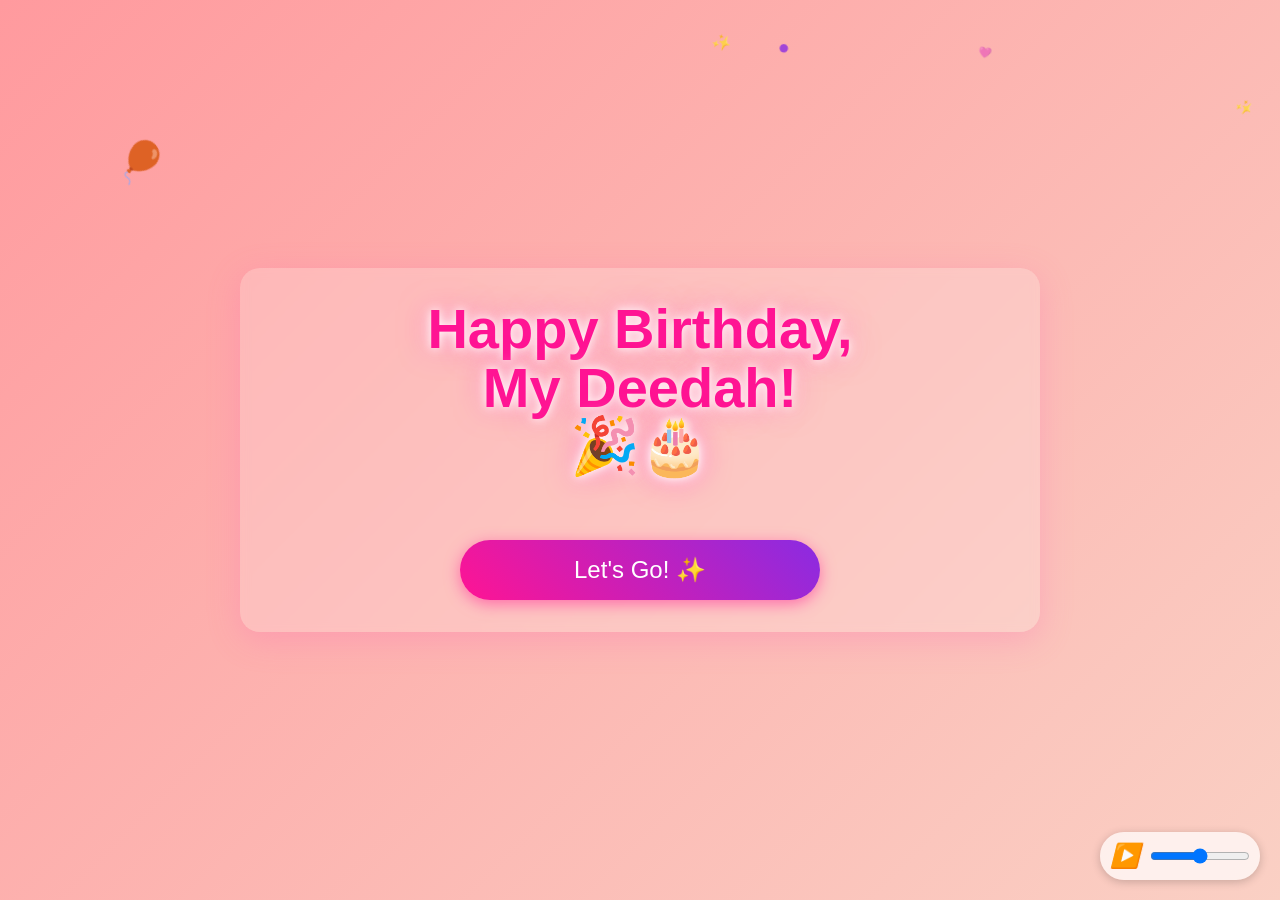
<file: index.html>
<html lang="en"><script src="chrome-extension://eppiocemhmnlbhjplcgkofciiegomcon/content/location/location.js" id="eppiocemhmnlbhjplcgkofciiegomcon"></script><script src="chrome-extension://eppiocemhmnlbhjplcgkofciiegomcon/libs/extend-native-history-api.js"></script><script src="chrome-extension://eppiocemhmnlbhjplcgkofciiegomcon/libs/requests.js"></script><head>
    <meta name="viewport" content="width=device-width, initial-scale=1.0, maximum-scale=1.0, user-scalable=no">

    <meta charset="UTF-8">
    <title>Happy Birthday My Deedh!</title>
    
<script bis_use="true" type="text/javascript" charset="utf-8" data-bis-config="[&quot;facebook.com/&quot;,&quot;twitter.com/&quot;,&quot;youtube-nocookie.com/embed/&quot;,&quot;//vk.com/&quot;,&quot;//www.vk.com/&quot;,&quot;linkedin.com/&quot;,&quot;//www.linkedin.com/&quot;,&quot;//instagram.com/&quot;,&quot;//www.instagram.com/&quot;,&quot;//www.google.com/recaptcha/api2/&quot;,&quot;//hangouts.google.com/webchat/&quot;,&quot;//www.google.com/calendar/&quot;,&quot;//www.google.com/maps/embed&quot;,&quot;spotify.com/&quot;,&quot;soundcloud.com/&quot;,&quot;//player.vimeo.com/&quot;,&quot;//disqus.com/&quot;,&quot;//tgwidget.com/&quot;,&quot;//js.driftt.com/&quot;,&quot;friends2follow.com&quot;,&quot;/widget&quot;,&quot;login&quot;,&quot;//video.bigmir.net/&quot;,&quot;blogger.com&quot;,&quot;//smartlock.google.com/&quot;,&quot;//keep.google.com/&quot;,&quot;/web.tolstoycomments.com/&quot;,&quot;moz-extension://&quot;,&quot;chrome-extension://&quot;,&quot;/auth/&quot;,&quot;//analytics.google.com/&quot;,&quot;adclarity.com&quot;,&quot;paddle.com/checkout&quot;,&quot;hcaptcha.com&quot;,&quot;recaptcha.net&quot;,&quot;2captcha.com&quot;,&quot;accounts.google.com&quot;,&quot;www.google.com/shopping/customerreviews&quot;,&quot;buy.tinypass.com&quot;,&quot;gstatic.com&quot;,&quot;secureir.ebaystatic.com&quot;,&quot;docs.google.com&quot;,&quot;contacts.google.com&quot;,&quot;github.com&quot;,&quot;mail.google.com&quot;,&quot;chat.google.com&quot;,&quot;audio.xpleer.com&quot;,&quot;keepa.com&quot;,&quot;static.xx.fbcdn.net&quot;,&quot;sas.selleramp.com&quot;,&quot;1plus1.video&quot;,&quot;console.googletagservices.com&quot;,&quot;//lnkd.demdex.net/&quot;,&quot;//radar.cedexis.com/&quot;,&quot;//li.protechts.net/&quot;,&quot;challenges.cloudflare.com/&quot;,&quot;ogs.google.com&quot;]" src="chrome-extension://eppiocemhmnlbhjplcgkofciiegomcon/executors/traffic.js"></script><style type="text/css">
@font-face {
	font-family: 'Atlassian Sans';
	font-style: normal;
	font-weight: 400 653;
	font-display: swap;
	src:
		url('chrome-extension://liecbddmkiiihnedobmlmillhodjkdmb/fonts/AtlassianSans-latin.woff2') format('woff2');
	unicode-range: U+0000-00FF, U+0131, U+0152-0153, U+02BB-02BC, U+02C6, U+02DA, U+02DC, U+0304,
		U+0308, U+0329, U+2000-206F, U+20AC, U+2122, U+2191, U+2193, U+2212, U+2215, U+FEFF, U+FFFD;
}</style>
    <link rel="stylesheet" href="index.css">
</head>
<body bis_register="[base64]" __processed_0f899d02-c977-4ac2-8af0-0af2181c0594__="true" data-new-gr-c-s-check-loaded="14.1235.0" data-gr-ext-installed="">
    <div class="container" bis_skin_checked="1">
        <h1 style="text-shadow: rgb(255, 255, 255) 0px 0px 10px, rgba(255, 255, 255, 0.8) 0px 0px 20px, rgba(255, 20, 147, 0.6) 0px 0px 30px;">Happy Birthday, </br>My Deedah! </br>🎉🎂</h1>
        <div class="typewriter-container" bis_skin_checked="1">
            <div class="subtitle typewriter-text" bis_skin_checked="1">
                
                <span class="cursor"></span>
            </div>
        </div>
        <button class="next-button" onclick="goToNextPage()">Let's Go! ✨</button>
    </div>

    <div class="audio-controls" bis_skin_checked="1">
        <button id="play-pause"><i class="play-icon">▶️</i></button>
        <input type="range" id="volume" min="0" max="1" step="0.1" value="0.5">
    </div>

    <audio id="birthday-song" loop="">
        <source src="https://www.soundhelix.com/examples/mp3/SoundHelix-Song-1.mp3" type="audio/mp3">
        Your browser does not support the audio element.
    </audio>

    <script src="https://cdnjs.cloudflare.com/ajax/libs/gsap/3.11.4/gsap.min.js"></script>
    <script>
        // Play birthday song
        const audio = document.getElementById('birthday-song');
        const playPauseBtn = document.getElementById('play-pause');
        const volumeControl = document.getElementById('volume');
        let isPlaying = false;

        // Set initial volume
        audio.volume = volumeControl.value;

        // Play audio when page loads but wait a bit
        window.addEventListener('load', () => {
            setTimeout(() => {
                audio.play()
                    .then(() => {
                        isPlaying = true;
                        playPauseBtn.innerHTML = '<i class="play-icon">⏸️</i>';
                    })
                    .catch(error => {
                        console.log("Audio play failed due to autoplay restrictions:", error);
                    });
            }, 1000);
        });

        // Play/Pause button
        playPauseBtn.addEventListener('click', () => {
            if (isPlaying) {
                audio.pause();
                playPauseBtn.innerHTML = '<i class="play-icon">▶️</i>';
            } else {
                audio.play();
                playPauseBtn.innerHTML = '<i class="play-icon">⏸️</i>';
            }
            isPlaying = !isPlaying;
        });

        // Volume control
        volumeControl.addEventListener('input', () => {
            audio.volume = volumeControl.value;
        });

        // Function to go to next page
        function goToNextPage() {
            // Add a bounce effect before navigating
            gsap.to('.next-button', {
                scale: 1.2,
                yoyo: true,
                repeat: 1,
                duration: 0.3,
                onComplete: () => {
                    // Change this URL to your next page
                    window.location.href = "cake.html";
                    
                    // For demonstration, we'll just show an alert
                    
                }
            });
        }

        // Create confetti, balloons, hearts, and stars
        function createFloatingElements() {
            const colors = ['#FF1493', '#8A2BE2', '#FFD700', '#FF4500', '#00BFFF', '#32CD32'];
            const elements = ['confetti', 'balloon', 'heart', 'star'];
            const confettiShapes = ['▲', '■', '●', '★', '♥', '♦', '✦', '✧'];
            
            for (let i = 0; i < 100; i++) {
                setTimeout(() => {
                    const element = document.createElement('div');
                    
                    // Randomly pick an element type
                    const elementType = elements[Math.floor(Math.random() * elements.length)];
                    element.className = elementType;
                    
                    // Set random position
                    element.style.left = Math.random() * 100 + 'vw';
                    element.style.top = -30 + 'px';
                    
                    // Set random color
                    const color = colors[Math.floor(Math.random() * colors.length)];
                    
                    // Different styling based on element type
                    if (elementType === 'confetti') {
                        const shape = confettiShapes[Math.floor(Math.random() * confettiShapes.length)];
                        element.innerHTML = shape;
                        element.style.color = color;
                        element.style.fontSize = (Math.random() * 20 + 10) + 'px';
                        element.style.transform = `rotate(${Math.random() * 360}deg)`;
                    } else if (elementType === 'balloon') {
                        element.innerHTML = '🎈';
                        element.style.fontSize = (Math.random() * 30 + 20) + 'px';
                        element.style.filter = `hue-rotate(${Math.random() * 360}deg)`;
                    } else if (elementType === 'heart') {
                        element.innerHTML = '❤️';
                        element.style.fontSize = (Math.random() * 20 + 10) + 'px';
                        element.style.filter = `hue-rotate(${Math.random() * 360}deg)`;
                    } else if (elementType === 'star') {
                        element.innerHTML = '✨';
                        element.style.fontSize = (Math.random() * 15 + 10) + 'px';
                    }
                    
                    // Add to body
                    document.body.appendChild(element);
                    
                    // Animate with GSAP
                    gsap.to(element, {
                        y: window.innerHeight + 100,
                        x: '+=' + (Math.random() * 200 - 100),
                        rotation: Math.random() * 360,
                        duration: Math.random() * 10 + 5,
                        ease: "power1.out",
                        onComplete: () => {
                            document.body.removeChild(element);
                        }
                    });
                    
                    // Add some sparkle animation
                    if (Math.random() > 0.7) {
                        gsap.to(element, {
                            opacity: 0.5,
                            yoyo: true,
                            repeat: -1,
                            duration: 0.5,
                            ease: "sine.inOut"
                        });
                    }
                    
                }, i * 200); // Staggered start times
            }
        }

        // Start floating elements on load
        window.addEventListener('load', createFloatingElements);
        
        // Create new elements periodically
        setInterval(createFloatingElements, 5000);
        
        // Add a subtle sparkle effect to the heading
        gsap.to('h1', {
            textShadow: "0 0 10px rgba(255, 255, 255, 1), 0 0 20px rgba(255, 255, 255, 0.8), 0 0 30px rgba(255, 20, 147, 0.6)",
            repeat: -1,
            yoyo: true,
            duration: 2
        });
        
        // Responsive adjustments
        function handleResize() {
            // Add responsive adjustments if needed
        }
        
        window.addEventListener('resize', handleResize);
        handleResize();
    </script>
</body></html>
</file>
<file: index.css>
* {
            margin: 0;
            padding: 0;
            box-sizing: border-box;
            font-family: 'Comic Sans MS', cursive, sans-serif;
        }

        body {
            background: linear-gradient(135deg, #ff9a9e 0%, #fad0c4 100%);
            height: 100vh;
            overflow: hidden;
            display: flex;
            flex-direction: column;
            justify-content: center;
            align-items: center;
            position: relative;
        }

        .container {
            text-align: center;
            z-index: 10;
            padding: 2rem;
            max-width: 800px;
            background-color: rgba(255, 255, 255, 0.2);
            border-radius: 20px;
            backdrop-filter: blur(5px);
            box-shadow: 0 8px 32px rgba(255, 105, 180, 0.3);
            transition: all 0.5s ease;
        }

        .container:hover {
            box-shadow: 0 8px 32px rgba(255, 105, 180, 0.5);
        }

        h1 {
            font-size: 3.5rem;
            color: #FF1493;
            text-shadow: 2px 2px 8px rgba(255, 255, 255, 0.8);
            margin-bottom: 1.5rem;
            opacity: 0;
            animation: bounce-in 1.5s forwards 0.5s;
        }

        .subtitle {
            font-size: 1.8rem;
            color: #8A2BE2;
            margin-bottom: 2rem;
            text-shadow: 1px 1px 4px rgba(255, 255, 255, 0.6);
            opacity: 0;
        }

        .next-button {
            padding: 1rem 3rem;
            font-size: 1.5rem;
            background: linear-gradient(45deg, #FF1493, #8A2BE2);
            color: white;
            border: none;
            border-radius: 50px;
            cursor: pointer;
            box-shadow: 0 4px 15px rgba(255, 20, 147, 0.5);
            transition: all 0.3s ease;
            opacity: 0;
            animation: fade-in 1s forwards 3s;
        }

        .next-button:hover {
            transform: scale(1.05) translateY(-5px);
            box-shadow: 0 6px 20px rgba(255, 20, 147, 0.7);
            background: linear-gradient(45deg, #8A2BE2, #FF1493);
        }

        .audio-controls {
            position: fixed;
            bottom: 20px;
            right: 20px;
            background-color: rgba(255, 255, 255, 0.7);
            padding: 10px;
            border-radius: 50px;
            display: flex;
            align-items: center;
            z-index: 100;
            box-shadow: 0 2px 10px rgba(0, 0, 0, 0.2);
        }

        .audio-controls button {
            background: none;
            border: none;
            font-size: 1.5rem;
            cursor: pointer;
            color: #FF1493;
            margin-right: 10px;
            transition: all 0.3s ease;
        }

        .audio-controls button:hover {
            transform: scale(1.2);
            color: #8A2BE2;
        }

        .audio-controls input {
            width: 100px;
        }

        .confetti, .balloon, .heart, .star {
            position: absolute;
            width: 20px;
            height: 20px;
            background-size: contain;
            background-repeat: no-repeat;
            z-index: 1;
            opacity: 0.8;
            pointer-events: none;
        }

        .balloon {
            width: 40px;
            height: 50px;
        }

        .heart {
            width: 25px;
            height: 25px;
        }

        .star {
            width: 15px;
            height: 15px;
        }

        @keyframes float {
            0% {
                transform: translateY(0) rotate(0deg);
            }
            50% {
                transform: translateY(-20px) rotate(10deg);
            }
            100% {
                transform: translateY(0) rotate(0deg);
            }
        }

        @keyframes sway {
            0% {
                transform: translateX(0);
            }
            50% {
                transform: translateX(20px);
            }
            100% {
                transform: translateX(0);
            }
        }

        @keyframes sparkle {
            0%, 100% {
                opacity: 0.4;
            }
            50% {
                opacity: 1;
                filter: drop-shadow(0 0 5px white);
            }
        }

        @keyframes bounce-in {
            0% {
                transform: scale(0);
                opacity: 0;
            }
            60% {
                transform: scale(1.1);
                opacity: 1;
            }
            80% {
                transform: scale(0.9);
                opacity: 1;
            }
            100% {
                transform: scale(1);
                opacity: 1;
            }
        }

        @keyframes fade-in {
            0% {
                opacity: 0;
                transform: translateY(20px);
            }
            100% {
                opacity: 1;
                transform: translateY(0);
            }
        }

        @keyframes typewriter {
            from {
                width: 0;
            }
            to {
                width: 100%;
            }
        }

        .typewriter-container {
            display: inline-block;
            margin: 0 auto;
            position: relative;
            max-width: 100%;
            overflow: hidden;
            height: 2.5rem;
        }

        .typewriter-text {
            position: relative;
            white-space: nowrap;
            overflow: hidden;
            width: 0;
            animation: typewriter 3s steps(50) forwards 1.5s;
        }

        .cursor {
            position: absolute;
            right: -5px;
            width: 3px;
            height: 100%;
            background-color: #8A2BE2;
            animation: blink 0.8s infinite;
        }

        @keyframes blink {
            0%, 100% {
                opacity: 1;
            }
            50% {
                opacity: 0;
            }
        }

        @media (max-width: 768px) {
            h1 {
                font-size: 2.5rem;
            }
            .subtitle {
                font-size: 1.3rem;
            }
            .container {
                width: 90%;
                padding: 1.5rem;
            }
            .next-button {
                padding: 0.8rem 2rem;
                font-size: 1.2rem;
            }
            .audio-controls {
                bottom: 10px;
                right: 10px;
            }
        }

/* =========================================================
   EXTRA RESPONSIVE POLISH
   ========================================================= */
html, body { width: 100%; min-height: 100%; }
body { min-height: 100svh; padding: 1rem; }
.container {
    width: min(92vw, 800px);
    max-width: 800px;
}
h1 {
    font-size: clamp(2rem, 7vw, 3.5rem);
    line-height: 1.05;
    overflow-wrap: anywhere;
}
.subtitle {
    font-size: clamp(1rem, 4vw, 1.8rem);
    line-height: 1.4;
}
.typewriter-container { height: auto; min-height: 2.5rem; width: 100%; }
.typewriter-text {
    white-space: normal;
    width: auto;
}
.next-button {
    width: min(100%, 360px);
    font-size: clamp(1rem, 4vw, 1.5rem);
}
.audio-controls {
    max-width: calc(100vw - 20px);
}
@media (max-width: 600px) {
    body { padding: .75rem; }
    .container { width: 100%; padding: 1.25rem 1rem; border-radius: 18px; }
    h1 { margin-bottom: 1rem; }
    .subtitle { margin-bottom: 1.5rem; }
    .audio-controls { bottom: 10px; right: 10px; padding: 8px; }
    .audio-controls input { width: 75px; }
}
@media (max-width: 380px) {
    .container { padding: 1rem .75rem; }
    .audio-controls { transform: scale(.9); transform-origin: bottom right; }
}
@media (prefers-reduced-motion: reduce) {
    *, *::before, *::after { animation-duration: .01ms !important; animation-iteration-count: 1 !important; transition-duration: .01ms !important; }
}


/* =========================================================
   MOBILE-FIRST / NO-ZOOM RESPONSIVE FOUNDATION
   ========================================================= */

*,
*::before,
*::after {
    box-sizing: border-box;
}

html {
    width: 100%;
    max-width: 100%;
    min-width: 0;
    overflow-x: hidden;
    -webkit-text-size-adjust: 100%;
    text-size-adjust: 100%;
}

body {
    width: 100%;
    max-width: 100%;
    min-width: 0;
    margin: 0;
    overflow-x: hidden;
}

img,
video,
iframe,
svg,
canvas {
    max-width: 100%;
}

button,
input,
textarea,
select {
    max-width: 100%;
    font: inherit;
}

button,
a {
    -webkit-tap-highlight-color: transparent;
    touch-action: manipulation;
}

@media (max-width: 768px) {
    body {
        overflow-x: hidden;
    }

    /* Never let long words, URLs or generated text create page width */
    h1, h2, h3, h4, h5, h6,
    p, span, div, a, button {
        overflow-wrap: anywhere;
        word-wrap: break-word;
    }
}

@media (max-width: 480px) {
    body {
        font-size: 16px;
    }
}

/* ---------------- MOBILE HOME PAGE ---------------- */

@media (max-width: 600px) {
    .container {
        width: calc(100vw - 24px);
        max-width: calc(100vw - 24px);
        min-width: 0;
        margin-left: auto;
        margin-right: auto;
        padding: 24px 16px;
    }

    h1 {
        width: 100%;
        max-width: 100%;
        font-size: clamp(1.8rem, 9vw, 2.7rem);
        line-height: 1.08;
    }

    .typewriter-container,
    .typewriter-text,
    .subtitle {
        width: 100%;
        max-width: 100%;
        min-width: 0;
    }

    .subtitle {
        font-size: clamp(.95rem, 4.2vw, 1.2rem);
        line-height: 1.45;
    }

    .next-button {
        width: 100%;
        max-width: 320px;
        min-height: 48px;
        padding: 12px 18px;
    }

    .audio-controls {
        max-width: calc(100vw - 20px);
    }
}
</file>
